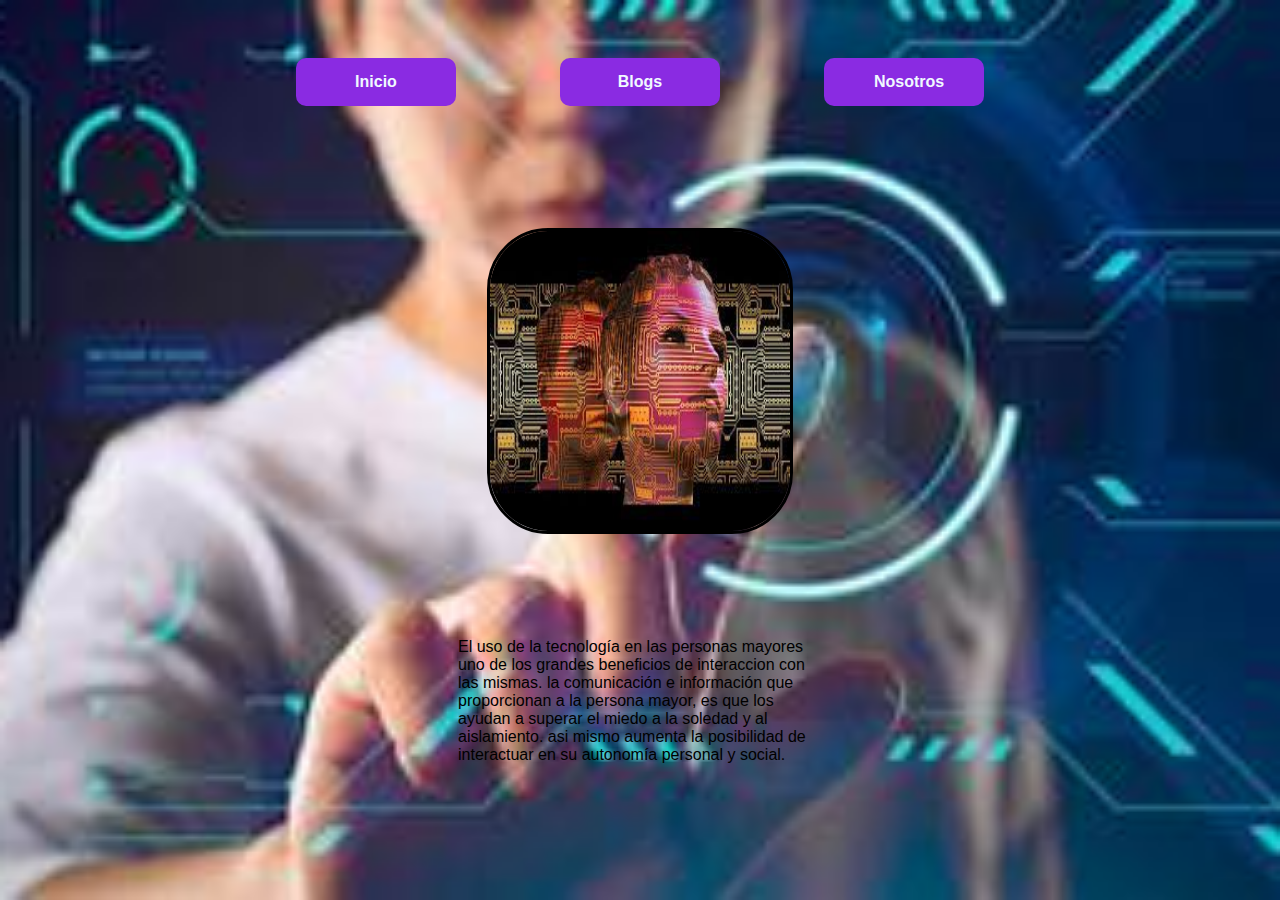
<file: Index.html>
<!DOCTYPE html>
<html lang="es">
<head>
<title>Index</title>
<link rel="stylesheet" href="1. style.css">

</head>
<body>
     
    <DIv style="text-align: center;">
        
<a href="2. Inicio.html">Inicio</a>
    <a href="https://blogs.vmware.com/latam/2018/05/tecnologia-inteligente-para-los-adultos-mayores.html">Blogs</a>
    <a href="https://www.vmware.com/es/company.html">Nosotros</a> 
</DIv><br><br><br><br>
     
            <div style="text-align: center;"><img src="Control.jpg" class="Control.1"></div><br>

<ul>
        <p class="texto"> 
            
           <div> 
        El uso de la tecnología en las personas mayores uno de los grandes beneficios de
            interaccion con las mismas. la comunicación e información que proporcionan a la persona
                      mayor, es que los ayudan a superar el miedo a la soledad y al aislamiento.
       asi mismo aumenta la posibilidad de interactuar en su autonomía personal y social.</div>
            <p>
            </ul>
            
      

</body>
</html>
</file>
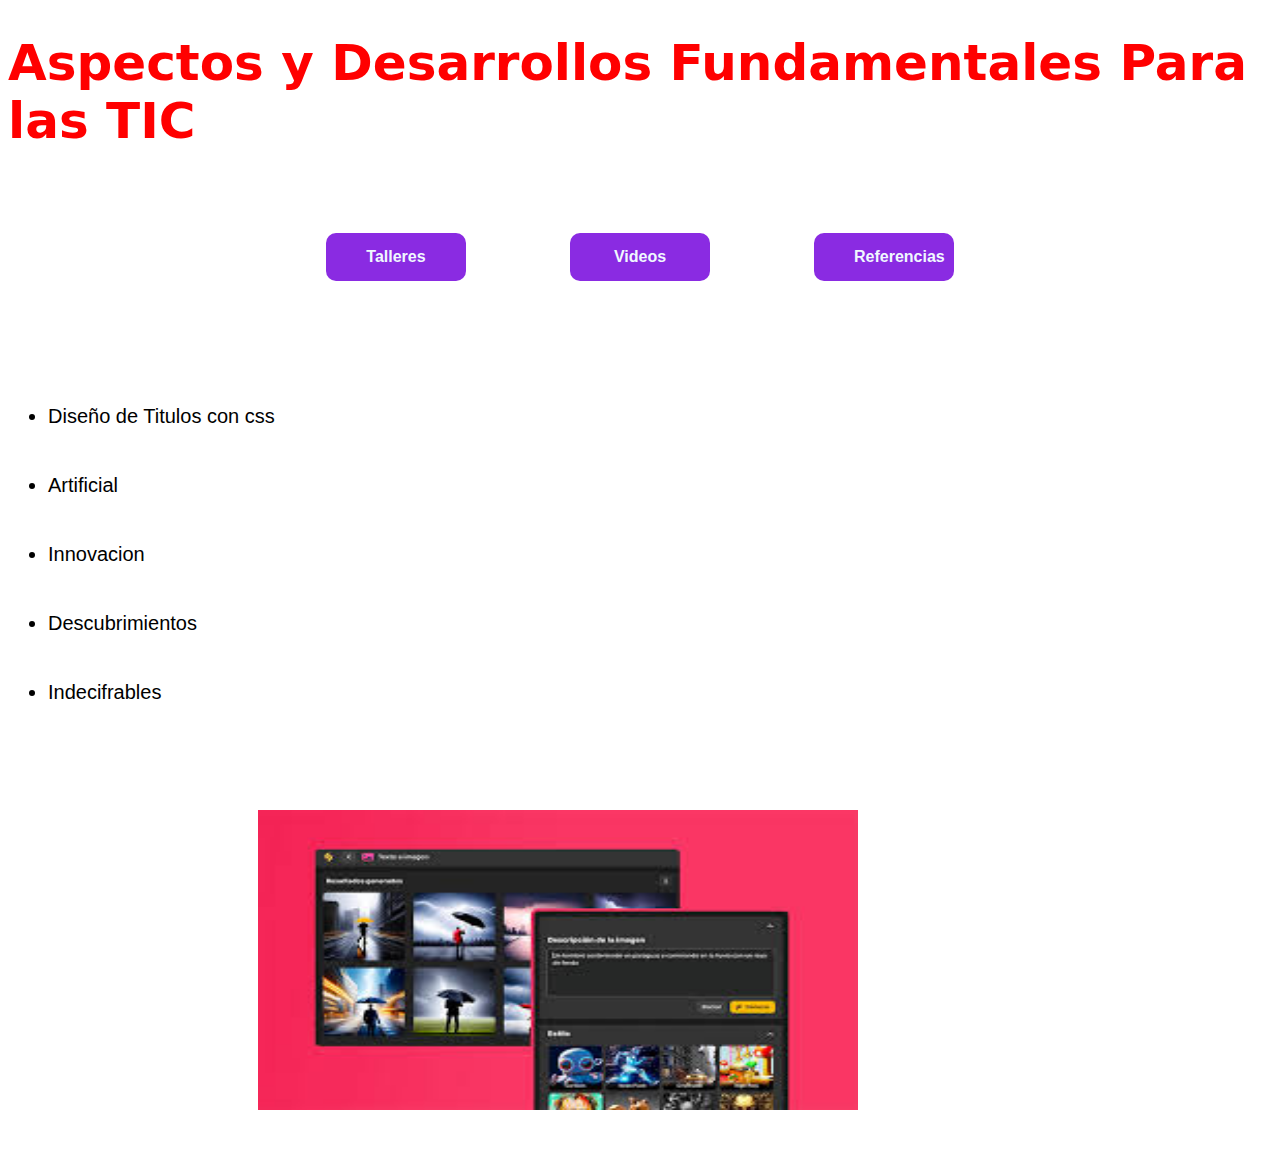
<file: 2. Inicio.html>
<!DOCTYPE html>
<html lang="es">
<head>
<title>2. Inicio</title>
<link rel="stylesheet" href="2. style.css">

</head>
<body>
    <h1>
        Aspectos y Desarrollos Fundamentales Para las TIC
    </h1> 
    <div style="text-align: center;">   
    <a class="boton" href="C:\Users\ESTUDIANTE\Documents\Practica\2. Inicio.html">Talleres</a>
    <a class="boton" href="https://co.video.search.yahoo.com/search/video;_ylt=Awrihcp0hEllkhkAAkStcgx.?p=im%C3%A1genes+tecnol%C3%B3gicas+para+nuestros+adultos+mayores&type=E210CO91215G0&fr=mcafee&fr2=p%3As%2Cv%3Ai%2Cm%3Apivot">Videos</a>
    <a class="boton" href="http://www.scielo.org.co/scielo.php?script=sci_arttext&pid=S2256-54932021000100197">Referencias</a>
</div><br><br><br>
<div class="direcc">
            <ul>
                <li><a class="direcc" href="https://htmlandia.com.es/html/titulos-bonitos-en-html-y-css/">Diseño de Titulos con css</a></li> <br><br>
                <li><a class="direcc" href="https://detodotecnologia.com/tecnologia-artificial-que-es-y-cuales-son-su">Artificial</li></a><br><br>
                <li><a class="direcc" href="https://economipedia.com/definiciones/innovacion-tecnologica.html">Innovacion</a></li><br><br>
                <li><a class="direcc" href="https://www.dw.com/es/los-avances-cient%C3%ADficos-m%C3%A1s-importantes-de-2021-seg%C3%BAn-science/a-60215258">Descubrimientos</a></li><br><br>
                <li><a class="direcc" href="https://www.elconfidencial.com/tecnologia/novaceno/2023-11-06/nave-espacial-primer-contacto_3767264/">Indecifrables</a></li><br><br>
            </ul>
        </div>
        <div>
            <div style="text-align: center;"><img src="Control.2.jpg" class="Control.2"></div><br>
        </DIv>   
     
</body>
</html>
</file>
<file: 1. style.css>
body{
background-image: url(Img1.jpg);
background-size: cover;
background-repeat: no-repeat;
background-position: center;
background-attachment: fixed;
  }
  a{
    display: block;
    width: 60px;
    font-family: 'Franklin Gothic Medium', 'Arial Narrow', Arial, sans-serif;
    font-weight: 700;
    border-radius: 10px;
    margin: 50px 50PX;
    padding: 15px 50px;
    background-color: blueviolet;
    color: aliceblue;
    text-decoration: none;
    display: inline-block;
    text-align: center;

  }

a:hover {
  background-color: mediumturquoise;
}

img{
  height: 300px;
  width:300px ;
  border-color: black;
  border-style:solid ;
  border-radius: 20%;
}

ul{
  float: left;
  font-family: 'Franklin Gothic Medium', 'Arial Narrow', Arial, sans-serif;
  color: black;
  text-align-last: left;
  padding: 50px 450px;
}
</file>
<file: 2. style.css>
body{
  background-image: url(C:\Users\ESTUDIANTE\Documents\Practica\img2.jpg);
  background-size: cover;
  background-repeat: no-repeat;
  background-position: center;
  background-attachment: fixed;
}
h1{
  display: flex;
  justify-content: center;
  font-size: 50px;
  font-family: system-ui, 'Segoe UI', 'Open Sans', 'Helvetica Neue', sans-serif;
  color: red;
}

  .boton{
    display: block;
    width: 60px;
    font-family: 'Franklin Gothic Medium', 'Arial Narrow', Arial, sans-serif;
    font-weight: 700;
    border-radius: 10px;
    margin: 50px 50PX;
    padding: 15px 40px;
    background-color: blueviolet;
    color: aliceblue;
    text-decoration: none;
    display: inline-block;
    text-align: center;
  }
  .boton:hover {
    background-color: black;
  }

.direcc{
  float: left;
  font-family: 'Franklin Gothic Medium', 'Arial Narrow', Arial, sans-serif;
  text-align-last: left;
  text-decoration: none;
  color: black;
  font-size: 20PX;
  
}

.direcc:hover {
  background-color:yellow;
}

img{
  display: block;
  padding: 40px 250px;
  width: 600px;
  height: 300px;
  }
</file>
